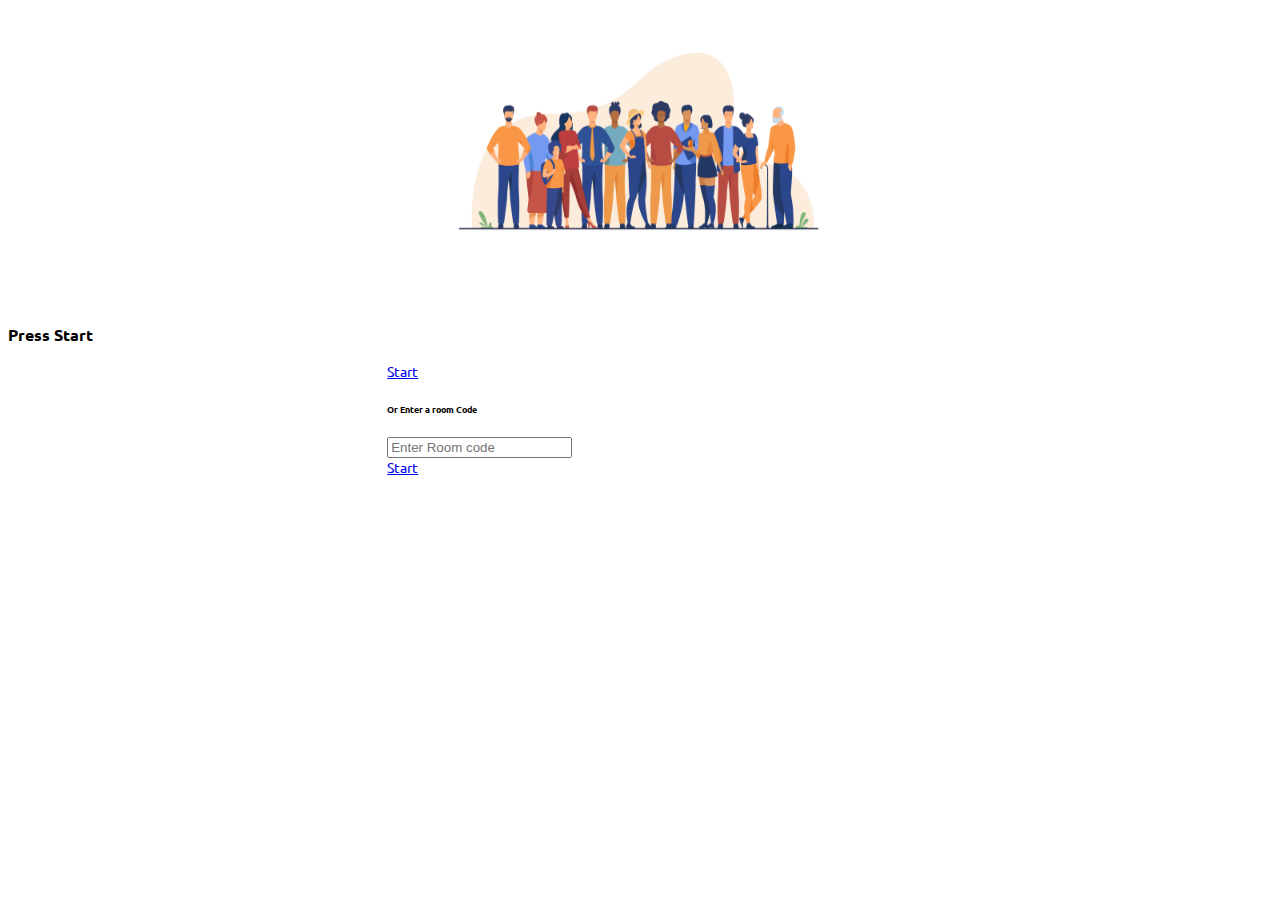
<file: index.html>
<!doctype html>
<html lang="en">

<head>
    <!-- Required meta tags -->
    <meta charset="utf-8">
    <meta name="viewport" content="width=device-width, initial-scale=1">
    
    
    <!-- Bootstrap CSS -->

    <link rel="stylesheet" href="https://cdn.jsdelivr.net/npm/bootstrap@4.5.3/dist/css/bootstrap.min.css" integrity="sha384-TX8t27EcRE3e/ihU7zmQxVncDAy5uIKz4rEkgIXeMed4M0jlfIDPvg6uqKI2xXr2" crossorigin="anonymous">

        <link href="https://fonts.googleapis.com/css2?family=Ubuntu:wght@300;400;700&display=swap" rel="stylesheet"> 
        <link rel="stylesheet" href="style.css"> 

    <title>Count My Space | Crowd Monitor</title>
</head>


<body>
    <div class="dataenter">
        <div class="banner">
         </div>
         <div class="info-text text-center">
            <h3>Press Start</h3>
          </div>
    <div class="form-group width-30">
        
        <div class="mx-auto form-group row mt-3">
            <div class="col text-center">
                <a href="data.html" class="center btn btn-outline-primary">Start</a>
            </div>
        </div>

        <div class="center  mt-4"style='margin: auto;'>
            <h6>Or Enter a room Code <code></code></h6>
            <input type="number" class="form-control" id="roomnum" placeholder="Enter Room code"></input>
            <div class="col text-center">
                <a href="data.html" class="center btn btn-outline-primary">Start</a>
            </div>        </div>
        
    </div>
    
    
</div>

    <!-- scripts! -->
    <link rel="stylesheet" href="https://stackpath.bootstrapcdn.com/bootstrap/4.5.0/css/bootstrap.min.css"
        integrity="sha384-9aIt2nRpC12Uk9gS9baDl411NQApFmC26EwAOH8WgZl5MYYxFfc+NcPb1dKGj7Sk" crossorigin="anonymous">

    <!-- JS, Popper.js, and jQuery -->
    <script src="https://code.jquery.com/jquery-3.5.1.min.js"
        integrity="sha256-9/aliU8dGd2tb6OSsuzixeV4y/faTqgFtohetphbbj0=" crossorigin="anonymous"></script>
    <script src="https://cdn.jsdelivr.net/npm/popper.js@1.16.0/dist/umd/popper.min.js"
        integrity="sha384-Q6E9RHvbIyZFJoft+2mJbHaEWldlvI9IOYy5n3zV9zzTtmI3UksdQRVvoxMfooAo"
        crossorigin="anonymous"></script>
    <script src="https://stackpath.bootstrapcdn.com/bootstrap/4.5.0/js/bootstrap.min.js"
        integrity="sha384-OgVRvuATP1z7JjHLkuOU7Xw704+h835Lr+6QL9UvYjZE3Ipu6Tp75j7Bh/kR0JKI"
        crossorigin="anonymous"></script>
</body>




</html>
</file>
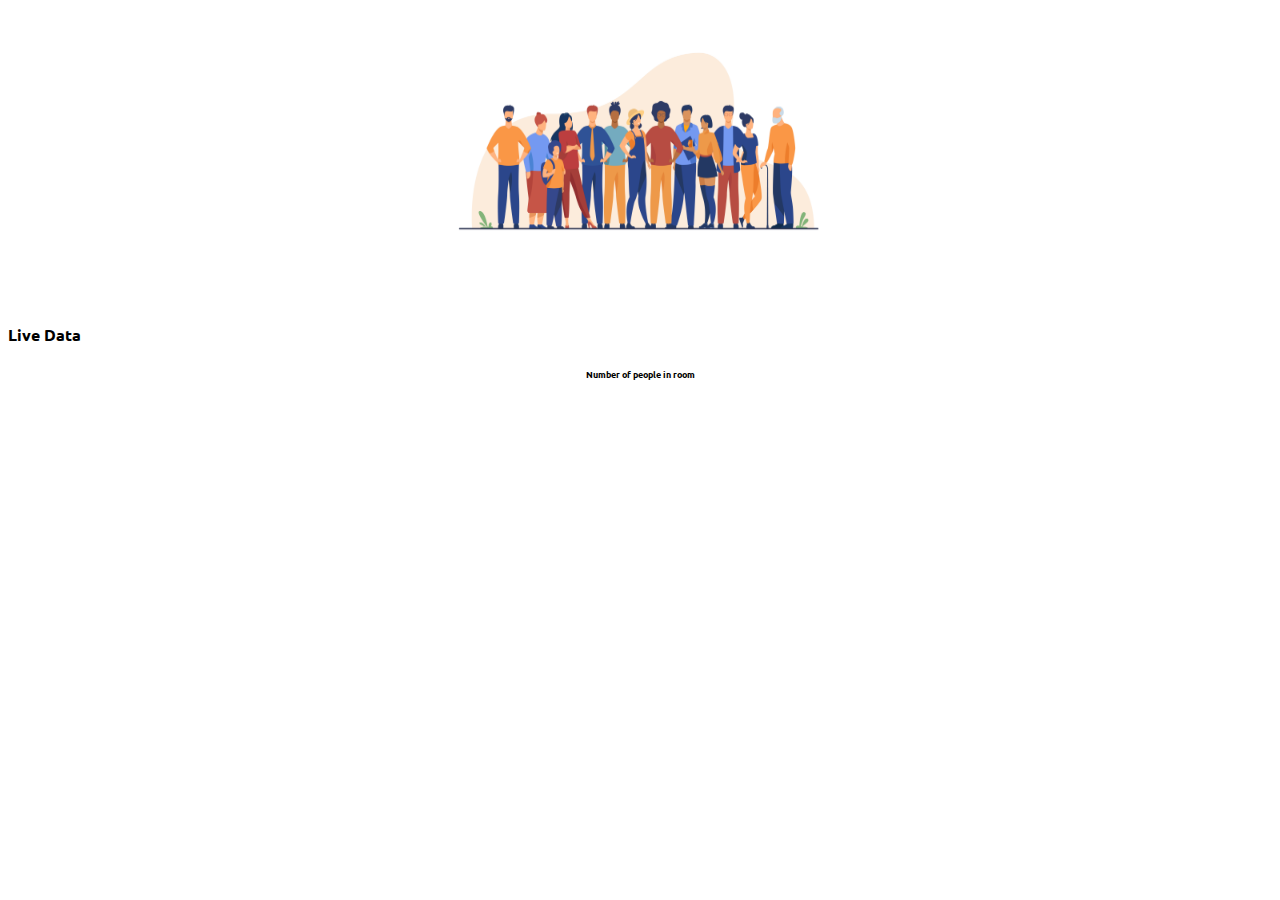
<file: data.html>
<!doctype html>
<html lang="en">

<head>
    <!-- Required meta tags -->
    <meta charset="utf-8">
    <meta name="viewport" content="width=device-width, initial-scale=1">
    
    
    <!-- Bootstrap CSS -->

    <link rel="stylesheet" href="https://cdn.jsdelivr.net/npm/bootstrap@4.5.3/dist/css/bootstrap.min.css" integrity="sha384-TX8t27EcRE3e/ihU7zmQxVncDAy5uIKz4rEkgIXeMed4M0jlfIDPvg6uqKI2xXr2" crossorigin="anonymous">

        <link href="https://fonts.googleapis.com/css2?family=Ubuntu:wght@300;400;700&display=swap" rel="stylesheet"> 
        <link rel="stylesheet" href="style.css"> 

    <title>Count My Space | Your Room</title>
</head>


<body>
    <div class="dataenter">
        <div class="banner">
         </div>
         <div class="info-text text-center">
            <h3>Live Data</h3>
          </div>
    <div class="form-group width-30">
        <center>
        <div class="center  mt-4" style="margin: auto;">
        <h6>Number of people in room  <br><h1 id="count"></h1></h6>
        </div>
        </div>
        <h3 style="color: red;" id=alert></h3>
    </center>
        
    </div>
    
    
</div>

    <!-- scripts! -->
    <link rel="stylesheet" href="https://stackpath.bootstrapcdn.com/bootstrap/4.5.0/css/bootstrap.min.css"
        integrity="sha384-9aIt2nRpC12Uk9gS9baDl411NQApFmC26EwAOH8WgZl5MYYxFfc+NcPb1dKGj7Sk" crossorigin="anonymous">

    <!-- JS, Popper.js, and jQuery -->
    <script src="https://code.jquery.com/jquery-3.5.1.min.js"
        integrity="sha256-9/aliU8dGd2tb6OSsuzixeV4y/faTqgFtohetphbbj0=" crossorigin="anonymous"></script>
    <script src="https://cdn.jsdelivr.net/npm/popper.js@1.16.0/dist/umd/popper.min.js"
        integrity="sha384-Q6E9RHvbIyZFJoft+2mJbHaEWldlvI9IOYy5n3zV9zzTtmI3UksdQRVvoxMfooAo"
        crossorigin="anonymous"></script>
    <script src="https://stackpath.bootstrapcdn.com/bootstrap/4.5.0/js/bootstrap.min.js"
        integrity="sha384-OgVRvuATP1z7JjHLkuOU7Xw704+h835Lr+6QL9UvYjZE3Ipu6Tp75j7Bh/kR0JKI"
        crossorigin="anonymous"></script>
    <script>
        const url ="https://api.thingspeak.com/channels/1223014/fields/1.json?results=1";
        function LiveUpdate(){
            const count = document.getElementById('count');
            const alert= document.getElementById('alert');
            let headers = new Headers();

            headers.append('Content-Type', 'application/json');
            headers.append('Accept', 'application/json');

            headers.append('Access-Control-Allow-Origin', 'http://localhost:3000');
            headers.append('Access-Control-Allow-Credentials', 'true');

            setInterval(function(){
                fetch(url)
                .then((resp) => resp.json())
                .then(function(data){
                    count.textContent=data.feeds[0].field1;
                    console.log(count.textContent)
                    if (Number(count.textContent)>5){
                        alert.textContent="There are too much people in your room.!"
                    }

                }).catch(function (error){
                    console.log(error);
                })

            },3500);
        }
    LiveUpdate();
    </script>
</body>




</html>
</file>
<file: style.css>
/* for all screens, use 14px font size */
body {  
    font-size: 14px;
    font-family: 'Ubuntu', sans-serif !important;

}
.main-page{min-height: 100vh;}

.exam-one{
    /* background: url(../images/image.jpg);
    background-repeat: no-repeat;
    background-size: cover; */
    height:100vh;
    
}
.banner{
    background: url(image.jpg);
    background-repeat: no-repeat;
    background-size: cover;
    min-height:30vh;
    width:100%;
    
}
@media (min-width: 600px){
    .banner{
    background: url(image2.jpg);
    background-repeat: no-repeat;
    background-size: 400px 300px;
    background-position: center;

    }
}
.banner-text{
    color:white;
    padding-top: 50px;

}
.width-30{
    margin-left:30%;
    margin-right:30%;
}
.info-text{
    padding-top: 30px;
}
.overlay{
    background-color:rgba(22, 12, 33,0.6);
    height: 100vh;
    width:102%;
    background-size: cover;
    color:white;
}
.logo-area{
    padding: 30px;
}
.hero{
    margin: auto;
    padding-top: 20%;

    font-size: 6em;
}
.home-actions{
    margin: auto;
    width:75%;
    margin-top: 30%;
}
.exam-actions{
    margin: auto;
    width:75%;
    margin-top: 10%;
}
.calender{
    background-color: rgba(12, 12, 12, 0.1);
    padding: 10px;
    min-height: 10px;
    border-radius: 5px;
}
#videos {
    overflow: scroll;
    display: flex;
    flex-direction: row;
    display: none;
}

.video {
       /* margin: 3%; */
    /* padding: 1%; */
    width: 18%;
    position: relative;
    border: 7px solid #2e2d2d;
    width: 50%;
}
body {
    font-family: arial;
}
button {
    padding:10px;
    background-color:#6a67ce;
    color: #FFFFFF;
    border: 0px;
    cursor:pointer;
    border-radius: 5px;
}
#output {
    background-color:#F9F9F9;
    padding:10px;
    width: 100%;
    margin-top:20px;
    line-height:30px;
}
.hide {
    display:none;
}
.mycenter {
    display:block;
    margin: auto;
    text-align: center;
}
.rounded-fab{
    display:inline-block;
    margin:auto;
    width:100px;
    height:100px;
    border-radius: 50%;
    vertical-align: middle;
}
.material-icons {
    font-family: 'Material Icons';
    font-weight: normal;
    font-style: normal;
    font-size: 58px !important;
    line-height: 1;
    letter-spacing: normal;
    text-transform: none;
    display: inline-block;
    white-space: nowrap;
    word-wrap: normal;
    direction: ltr;
    cursor: pointer;
    -webkit-font-feature-settings: 'liga';
    -webkit-font-smoothing: antialiased;}
.activate-red{
    color:red;
}
.show {
    display:block;
}
.red {
    border-color: #EE0000 !important;
}

.orange {
    border-color: orange;
}

.green {
    border-color: green;
}
/* responsive, form small screens, use 13px font size */
@media (max-width: 479px) {
    body {
        font-size: 13px;
    }
    .home-actions{
        
        margin-top: 5%;
    }
}
</file>
